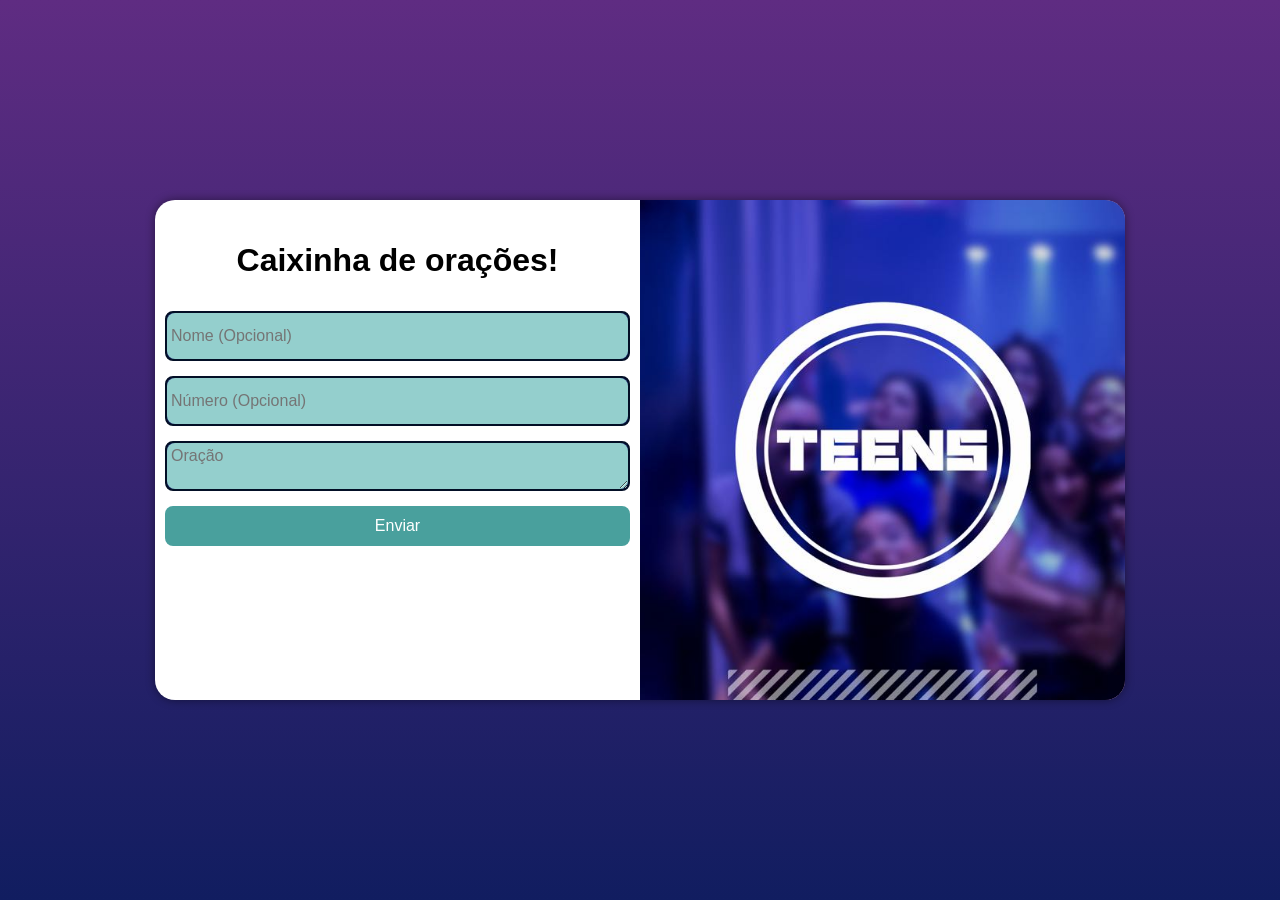
<file: index.html>
<!DOCTYPE html>
<html lang="pt-br">
<head>
    <meta charset="UTF-8">
    <meta name="viewport" content="width=device-width, initial-scale=1.0">
    <link rel="stylesheet" href="Estilos/style.css">
    <link rel="shortcut icon" href="img/Teens.png" type="image/x-icon">
    <link rel="stylesheet" href="Estilos/media-query.css">
    <title>Orações</title>
</head>
<body>
    <main>
        <section id="tela"> <!-- login -> tela -->
            <div id="img">
                
            </div>
            <div id="form">
                <h1>Caixinha de orações!</h1>
                
                <form action="https://formsubmit.co/intercessoresflame@gmail.com" method="POST" autocomplete="off">

                    <!-- Nome -->
                    <div class="campo">
                        <label for="iname">Nome (Opcional)</label>
                        <input type="text" name="name" id="iname" placeholder="Nome (Opcional)"/>
                    </div>

                    <!-- Número -->
                    <div class="campo">
                        <label for="inum">Número (Opcional)</label>
                        <input type="num" name="num" id="inum" placeholder="Número (Opcional)"/>
                    </div>

                    
                    <!-- Mensagem -->
                    <div class="campo">
                        <label for="imessage">Oração</label>
                        <textarea name="message" id="imessage" placeholder="Oração"  required></textarea>
                    </div>

                    <!-- Enviar -->
                    <input type="hidden" name="_captcha" value="false"/>
                    <input
                    type="hidden" 
                    name="_next" 
                    value="https://beabeltech.github.io/obrigado.html"
                    />
                    <button type="submit" id="enviar">Enviar</button>
                </form>
            </div>
        </section>
    </main>
</body>
</html>
</file>
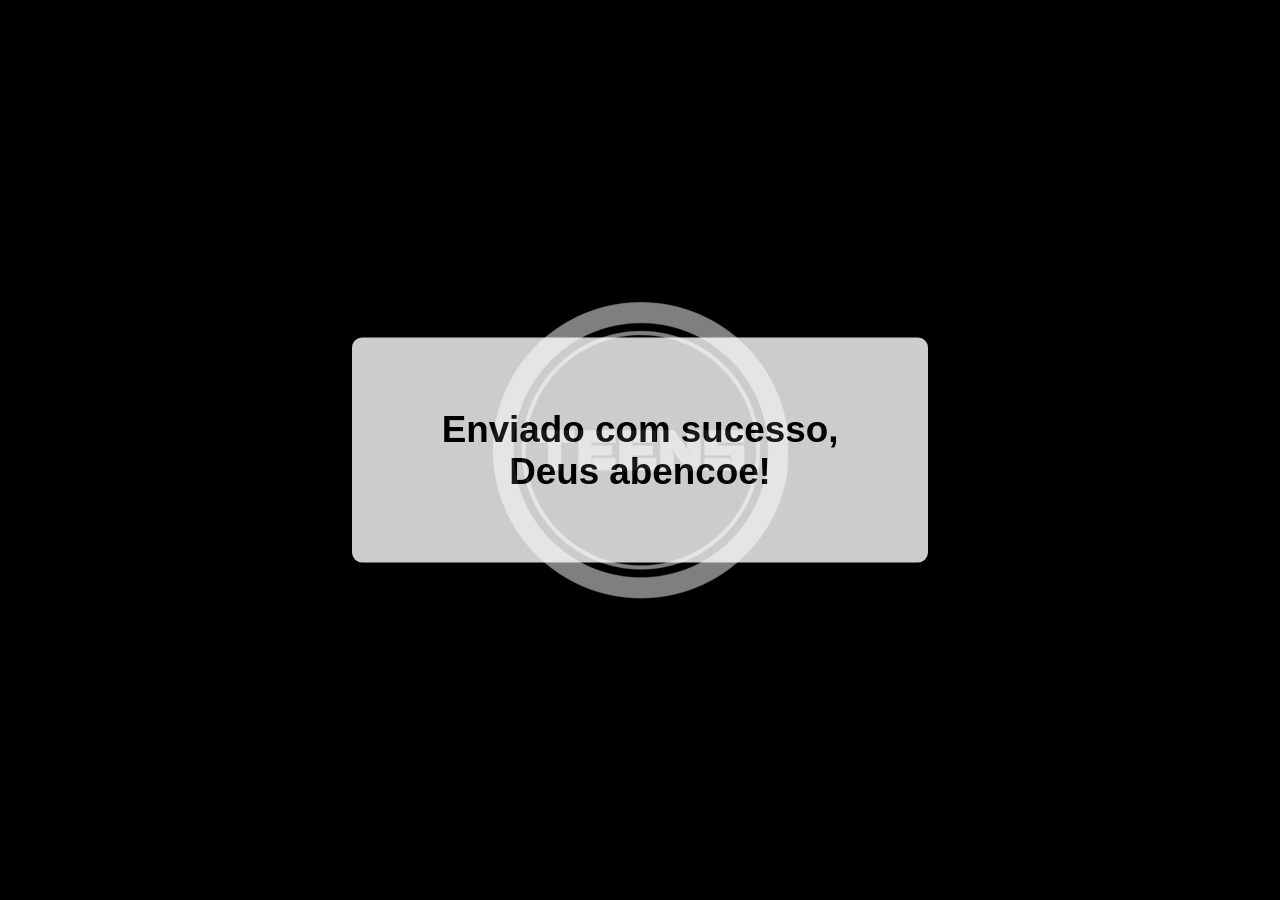
<file: obrigado.html>
<!DOCTYPE html>
<html lang="pt-br">
  <head>
    <meta charset="UTF-8" />
    <meta http-equiv="X-UA-Compatible" content="IE=edge" />
    <meta name="viewport" content="width=device-width, initial-scale=1.0" />
    <title>Orações</title>
    <link rel="shortcut icon" href="img/Teens.png" type="image/x-png">
    <link rel="stylesheet" href="Estilos/obrigado.css" />
  </head>
  <body>
    <div>
      <h2>Enviado com sucesso,</h2>
      <h3>Deus abencoe!</h3>
    </div>
  </body>
</html>
</file>
<file: Estilos/style.css>
@charset "UTF-8";

/*
    Paleta de cores
    Verde: #49a09d
    Lilás: #5f2c82

*/


* {
    font-family: -apple-system, BlinkMacSystemFont, 'Segoe UI', Roboto, Oxygen, Ubuntu, Cantarell, 'Open Sans', 'Helvetica Neue', sans-serif;
    padding: 0px;
    margin: 0px;
    box-sizing: border-box; 
}

body, html {
    background-color: #111d60;
    height: 100vh;
    width: 100vw;
}

main {
    position: relative;
    height: 100vh;
    width: 100vw;
}
section#tela {
    position: absolute;
    top: 50%;
    left: 50%;
    
    overflow: hidden; /*Tudo o que estiver fora da borda some */
    
    background-color: white;
    width: 250px;
    height: 515px;
    border-radius: 20px;
    box-shadow: 0px 0px 10px rgba(0, 0, 0, 0.450);

    transition: width .3s, height .3s;
    transition-timing-function: ease; /*Suavizar durante a animação*/
    transform: translate(-50%, -50%);
}
section#tela > div#img {
    display: block;
    background: #5f2c82 url(../img/Teens.png) no-repeat center center;
    background-size: cover;
    height: 200px;
}

section#tela > div#form {
    padding: 10px;
    display: block;
}

div#form > h1 {
    text-align: center;
    margin-bottom: 10px;
}

form > div.campo {
    background-color: #111d60;
    border: 2px solid #030F26;
    display: block;
    width: 100%;
    height: 40px;
    border-radius: 8px;
    margin: 5px 0px;

}

form label {
    display: none;
}

div.campo > input, textarea {
    background-color: #94cfcd;
    font-size: 1em;
    /* width: calc(100% - 60px); */
    height: 100%;
    
    border: 0px;
    border-radius: 8px;
    padding: 4px;
    
}

form > #enviar {
    display: block; /*Linha só*/
    font-size: 1em;
    width: 100%;
    height: 40px;
    background-color: #49a09d;
    color: white;
    border: none;
    border-radius: 8px;
    cursor: pointer;
}
form > #enviar:hover {
    background-color: #3a7d7b;
}
</file>
<file: Estilos/media-query.css>
@charset "UTF=8";


@media only screen and (max-width: 600px) {
    main {
        background: #5f2c82 url(../img/Teens\ translucent.png);
        background-size: cover;
        background-position: center center;

        padding: 20px;
        width: 100vw;
        height: 100vh;
        color: white;
        overflow: hidden;

    }
    section#tela  {
        width: 60vw;
        height: 50vh;
        background-color: rgba(0, 0, 0, 0.335);
        box-shadow: none;
    }
    section#tela > div#img {
        background: none;  
        height: 0;
    }

    div#form > h1 {
        font-size: 2em;
        margin-block: 50px;
    }

    div.campo > input, textarea {
        width: calc(100% - 0px);
    }
    form > div.campo {
        background: none;
        border: none;
        margin: 12px 0px;
    }
    
}

/* Small devices (portrait tablets and large phones, 600px and up) */
@media only screen and (min-width: 600px) and (max-width: 768px) {
    main {
        background: #5f2c82 url(../img/Teens\ translucent.png);
        background-size: cover;
        background-position: center center;

     
        width: 100vw;
        height: 100vh;
        color: white;
        overflow: hidden;

    }
    section#tela  {
       
        width: 60vw;
        height: 50vh;
        background-color: rgba(0, 0, 0, 0.335);
        box-shadow: none;
    }
    section#tela > div#img {
        background: none;  
        height: 0;
    }
    
    div#form > h1 {
        font-size: 2.5em;
        margin-block: 50px;
    }
    form > div.campo {
        height: 45px;
    }

    div.campo > input, textarea {
        width: calc(100% - 0px);
    }
    form > div.campo {
        background: none;
        border: none;
        margin: 15px 0px;
    }

}


@media screen and (min-width: 768px) and (max-width: 992px) {
    body {
        background-image: linear-gradient(to top, #111d60, #5f2c82);
    }
    section#tela {
        width: 80vw;
        height: 280px;
    }
    section#tela > div#img {
        float: left;
        width: 30%;
        height: 100%;
    }

    section#tela > div#form {
        float: right;
        width: 70%;
    }
    div#form > h1 {
        font-size: 1.6em; 
        
    }
    div.campo > input, textarea {
        width: 100%;
    }
    
    form > div.campo {
        margin: 15px 0px;
    }
    
}


@media screen and (min-width: 992px) and (max-width: 1900px){
    body {
        background-image: linear-gradient(to top, #111d60, #5f2c82);
    }
    section#tela {
        width: 970px;
        height: 500px;
    }
    section#tela > div#img {
        float: right;
        width: 50%;
        height: 100%;
    }
    section#tela > div#form {
        float: left;
        width: 50%;
    }
    div#form > h1 {
        font-size: 2em; 
        margin-block: 32px;
    }
    form > div.campo {
        height: 50px;
    }
    div.campo > input, textarea {
        width: 100%;
    }
    form > div.campo {
        margin: 15px 0px;
    }
}


@media screen and (min-width: 1900px) {
    body {
        background-image: linear-gradient(to top, #111d60, #5f2c82);
    }
    section#tela {
        /* background:; */
        width: 1500px;
        height: 700px;
    }
    section#tela > div#img {
        
        float: right;
        width: 50%;
        height: 100%;
    }
    section#tela > div#form {
    
        float: left;
        width: 50%;
    }
    div#form > h1 {
        font-size: 2.3em; 
        margin-block: 40px;
    }
    form > div.campo {
        height: 70px;
        margin: 20px 0px;
    }
   
    div.campo > input, textarea {
        width: 100%;
    }
    
    form > #enviar {
        height: 50px;
    }
  
}
</file>
<file: Estilos/obrigado.css>
@charset "UTF-8";

* {
    margin: 0px;
    padding: 0px;
}

body {
    background-image: url('../img/Teens\ Black.png');
    background-repeat: no-repeat;
    background-position: center center;
    background-color: black; /* Este será o plano de fundo se a imagem não carregar ou cobrir toda a área */
    height: 100vh; /* Garante que a altura do corpo ocupe toda a altura da tela */
    
}

div {
    position: absolute;
    top: 50%;
    left: 50%;
    transform: translate(-50%, -50%);
    text-align: center;
    background-color: white;
    opacity: 0.8;
    border-radius: 10px;
    height: 30%;
    width: 20%;
    display: flex;
    flex-direction: column;
    justify-content: center;
    padding: 0%;
}
h2, h3 {
    font-family: "Segoe UI", "Open Sans", "Helvetica Neue", sans-serif;
    font-size: 2rem;
    margin: 0;
}

@media screen and (min-width: 1000px) {
    h2, h3 {
        font-size: 2.3rem;
    }
    div {
        height: 25%;
        width: 45%;
    }
}

@media screen and (min-width: 900px) and (max-width: 1000px) {
    h2, h3 {
        font-size: 2.4rem;
    }
    div {
        height: 20%;
        width: 45%;
    }
}

@media screen and (max-width: 900px) {
    div {
        height: 20%;
        width: 50%;
    }
    h2, h3 {
        font-size: 1.6rem;
    }
}

@media screen and (max-width: 300px) {
    div {
        height: 20%;
        width: 60%;
    }
    h2, h3 {
        font-size: 1rem;
    }
}
</file>
